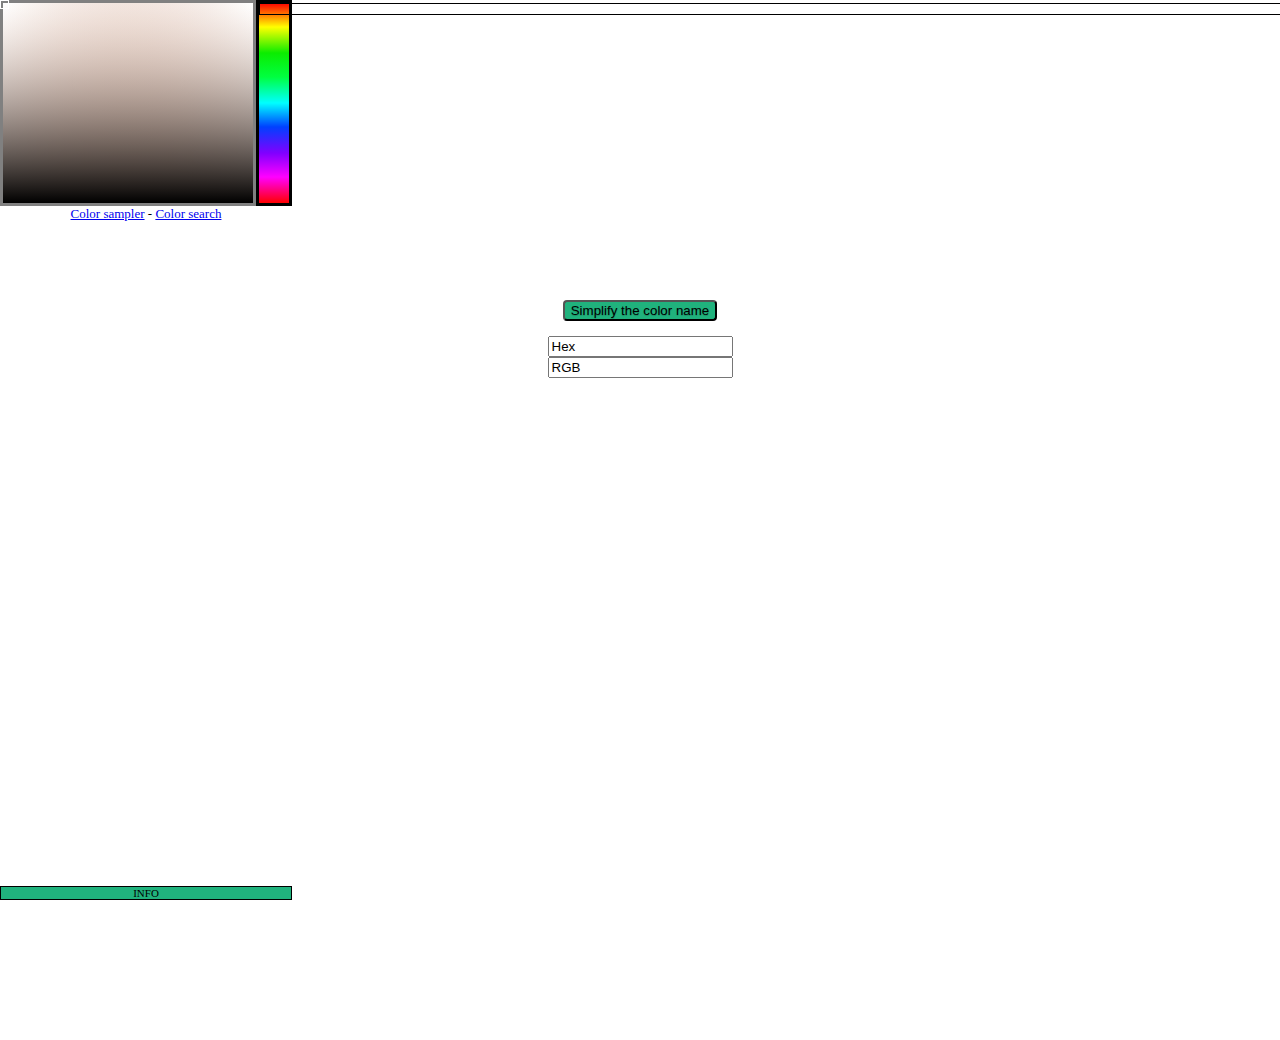
<file: subpages/palette.html>
<html id="htmlBugFix-palette">
<head>
    <script src="../tools/color_classifier.js"></script>
    <script type="text/javascript" src="../tools/colorpicker.js"></script>
    <script src="../js/palette.js"></script>
    <link rel="stylesheet" type="text/css" href="../css/style.css">
</head>
<body >
<div id="colorpicker">
    <div id="picker"></div>
    <div id="pickerIndicator"></div>
    <div id="slider"><div id="sliderIndicator"></div></div>
    <div class="links"><a href="sampler.html">Color sampler</a> - <a href="searcher.html">Color search</a></div>
</div>

<div id="info-wrapper">
    <label id="namefield"></label>
    <button type="button" id="change">Simplify the color name</button>
    <input id="hexfield" type="text" value="Hex" class="field left" readonly>
    <input id="rgbfield" type="text" value="RGB" class="field left" readonly>

    <a class="about">INFO
        <span>The simplified version can be a little off since it uses a low amount of color names to simplify. But should give a clear name.</span>
    </a>

</div>
</body>
</html>
</file>
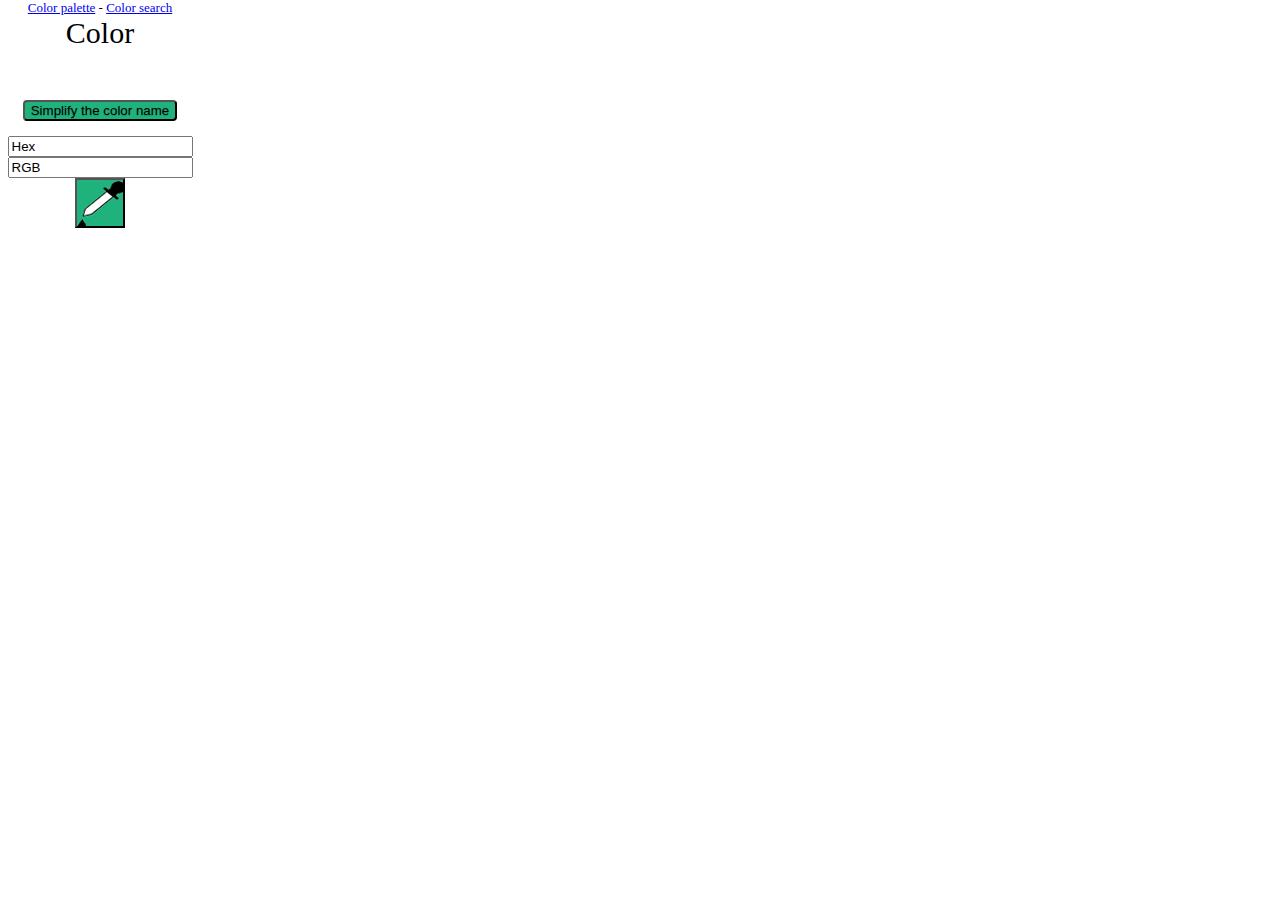
<file: subpages/sampler.html>
<!DOCTYPE html>
<html lang="en">
<head>
    <script src="../tools/color_classifier.js"></script>
    <script src="../js/samplerDOM.js"></script>
    <script src="../js/samplerEXT.js"></script>
    <link rel="stylesheet" type="text/css" href="../css/style.css">
</head>
<body>
<div id="sample-wrapper">
<div class="links"><a href="palette.html">Color palette</a> - <a href="searcher.html">Color search</a></div>
<label id="namefield">Color</label>
<button type="button" id="change">Simplify the color name</button>
<input id="hexfield" type="text" value="Hex" class="field left" readonly>
<input id="rgbfield" type="text" value="RGB" class="field left" readonly>
<button type="button" id="sampler"></button>
</div>


</body>
</html>
</file>
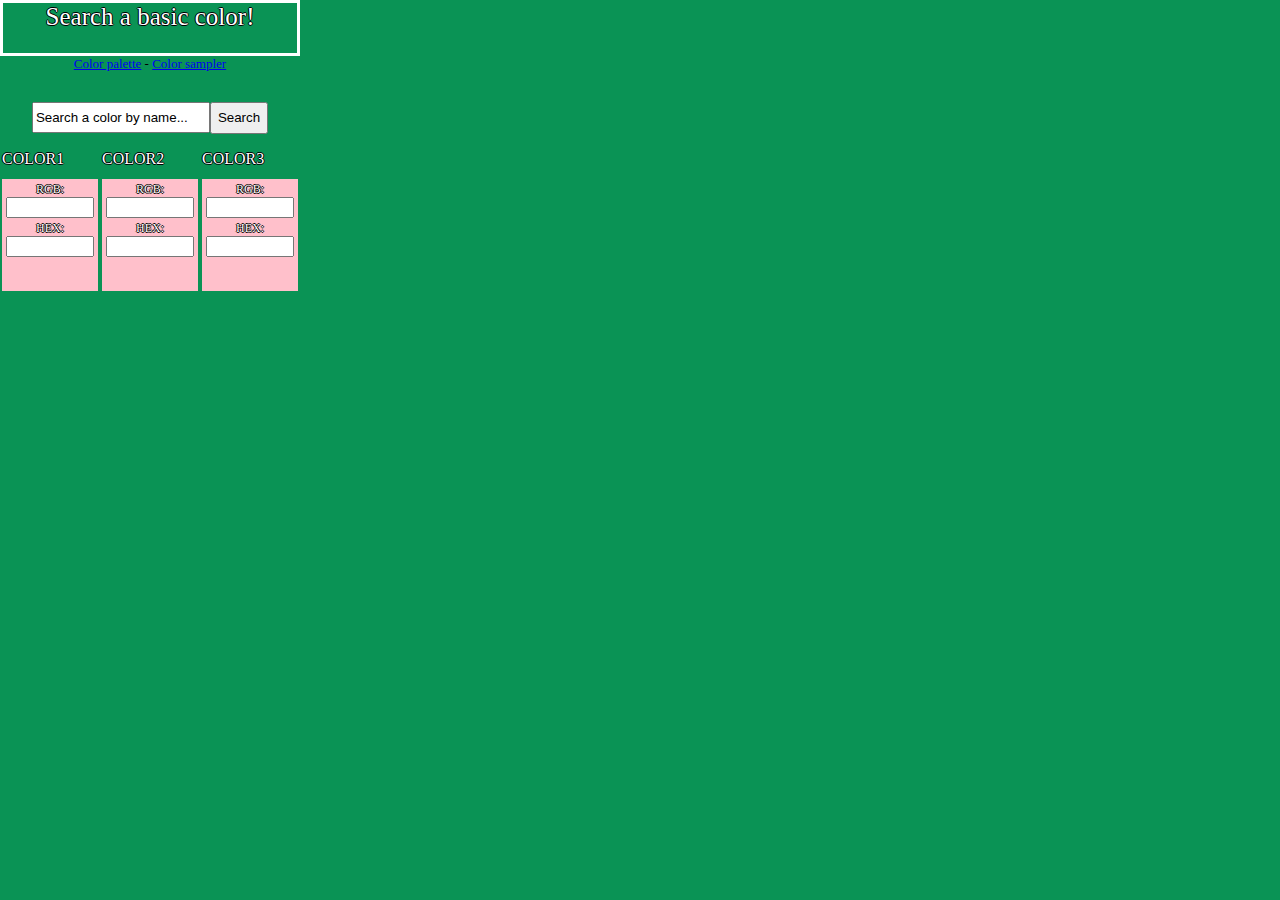
<file: subpages/searcher.html>
<!DOCTYPE html>
<html lang="en">
<head>
    <script src="../js/searcher.js"></script>
    <link rel="stylesheet" type="text/css" href="../css/style.css">
</head>
<body id="search-body">
<div id="search-namefield">Search a basic color!</div>
<div class="links">
    <a href="palette.html">Color palette</a> - <a href="sampler.html">Color sampler</a>
</div>
<div id="search-bnb">
    <input id="search-field" type="text" value="Search a color by name..."><button type="button" id="search-button">Search</button>
</div>
<div id="main-wrapper">
    <div id="CB1" class="colorBoxes"><span id="CT1" class="colorText">COLOR1</span>
        <span class="rgb-hex-text">RGB:</span>
        <input id="CRGB1" class="CRGBHEX" type="text" value="" readonly><br>
        <span class="rgb-hex-text">HEX:</span><br>
        <input id="CHEX1" class="CRGBHEX" type="text" value="" readonly></div>
    <div id="CB2" class="colorBoxes"><span id="CT2" class="colorText">COLOR2</span>
        <span class="rgb-hex-text">RGB:</span>
        <input id="CRGB2" class="CRGBHEX" type="text" value="" readonly><br>
        <span class="rgb-hex-text">HEX:</span><br>
        <input id="CHEX2" class="CRGBHEX" type="text" value="" readonly></div>
    <div id="CB3" class="colorBoxes"><span id="CT3" class="colorText">COLOR3</span>
        <span class="rgb-hex-text">RGB:</span>
        <input id="CRGB3" class="CRGBHEX" type="text" value="" readonly><br>
        <span class="rgb-hex-text">HEX:</span><br>
        <input id="CHEX3" class="CRGBHEX" type="text" value="" readonly></div>
</div>
</body>
</html>
</file>
<file: css/style.css>
html, body {
    margin: 0 !important;
    padding: 0 !important;
}

body {
    font-family: 'Gloria Hallelujah', cursive;
    font-size: 100%;
}

.links {
    margin: 0;
    display: block;
    font-size: 13px;
    text-align: center;
}

/*
Palette.html CSS
*/

#htmlBugFix-palette {
    height: 400px;
}

#colorpicker {
    width: 292px;
    height: 250px;
}
#picker {
    width: 250px;
    height: 200px;
    float: left;
    border:3px solid gray;
}
#slider {
    width: 30px;
    height: 200px;
    float: right;
    border:3px solid black;
}

#pickerIndicator {
    width: 7px;
    height: 7px;
    position: absolute;
    border: 1px solid white;
}
#sliderIndicator {
    width: 100%;
    height: 10px;
    position: absolute;
    border: 1px solid black;
}

#hexfield, #rgbfield, #namefield, #change {
    display: block;
    margin: 0 auto;
}
#namefield {
    font-size: 30px;
    text-align: center;
    padding-bottom: 50px;
    text-shadow: -1px 0 white, 0 1px white, 1px 0 white, 0 -1px white;
}

#info-wrapper {
    margin-bottom: 25px;
}

#aboutContent {
    display: none;
}

#change {
    color: black;
    border-radius: 4px;
    text-shadow: 0 1px 1px rgba(0, 0, 0, 0.2);
    background: #20b27d;
    margin-bottom: 15px;
    cursor: pointer;
 }

/* Tooltip start
* Generated from http://www.cssportal.com/css-tooltip-generator/#
*/

a.about {
    background: #20b27d;
    border: 1px solid black;
    position: absolute;
    display: block;
    width: 290px;
    text-align: center;
    font-size: 11px;
    bottom: 0;
}
a.about span {
    position: absolute;
    width:140px;
    color: #FFFFFF;
    background: #000000;
    height: 145px;
    line-height: 30px;
    text-align: center;
    visibility: hidden;
    border-radius: 6px;
}
a.about span:after {
    content: '';
    position: absolute;
    top: 100%;
    left: 50%;
    margin-left: -8px;
    width: 0; height: 0;
    border-top: 8px solid #000000;
    border-right: 8px solid transparent;
    border-left: 8px solid transparent;

}
a:hover.about span {
    visibility: visible;
    opacity: 0.8;
    bottom: 30px;
    left: 50%;
    margin-left: -76px;
    z-index: 999;
}

/* Tooltip end
* Generated from http://www.cssportal.com/css-tooltip-generator/#
*/

/*
Palette.html CSS END
*/

/*
Sampler.html CSS
*/


#sample-wrapper {
    height: 250px;
    width: 200px;
}

#sampler {
    display: block;
    margin: 0 auto;
    background-image: url("../images/eyedrop.png");
    height: 50px;
    width: 50px;
    cursor: pointer;
}

/*
Sampler.html CSS end
*/

/*
Searcher.html CSS start
*/

#search-body {
    height: 300px;
    width: 300px;
    background: #0a9355;
}

#search-namefield {
    background: #0a9355;
    height: 50px;
    text-align: center;
    font-size: 25px;
    border-style: solid;
    color: white;
    text-shadow: -1px 0 black, 0 1px black, 1px 0 black, 0 -1px black;
}

#search-field {
    margin-top: 10%;
    height: 25px;
    width: 170px;
}

#search-button {
    height: 32px;
    cursor: pointer;
}

#search-bnb {
    text-align: center;
}

#main-wrapper {
    height: 150px;
    text-align: center;
}

.colorBoxes {
    margin-top: 15%;
    width:32%;
    height: 75%;
    background: pink;
    display: inline-block;
    text-align: center;
    position: relative;
}

.colorText {
    position: absolute;
    top: -25%;
    width:32%;
    height: 30%;
    display: table-cell;
    vertical-align: middle;
    color: white;
    text-shadow: -1px 0 black, 0 1px black, 1px 0 black, 0 -1px black;
}

.CRGBHEX {
    width: 83%;
}

.rgb-hex-text {
    font-size: 12px;
    color: white;
    text-shadow: -1px 0 black, 0 1px black, 1px 0 black, 0 -1px black;
}

/*
Searcher.html CSS end
*/
</file>
